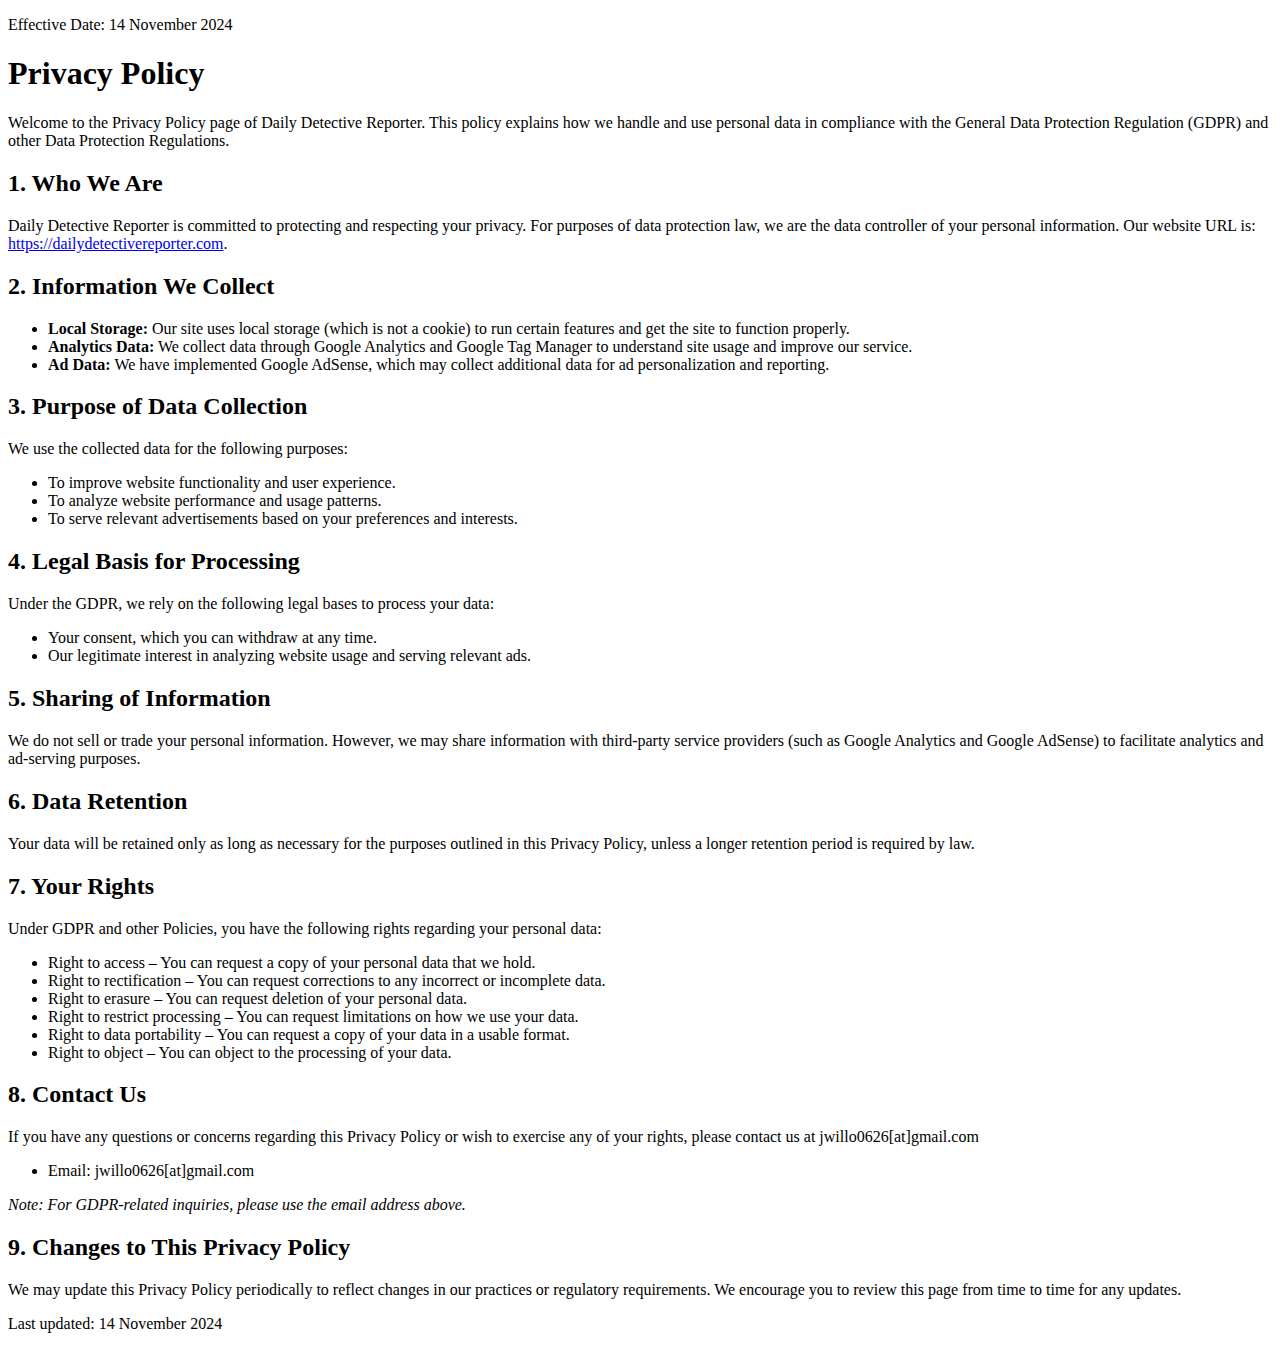
<file: privacypolicy.html>
<!DOCTYPE html>
<html lang="en">
<head>
    <!-- Google Tag Manager -->
<script>(function(w,d,s,l,i){w[l]=w[l]||[];w[l].push({'gtm.start':
new Date().getTime(),event:'gtm.js'});var f=d.getElementsByTagName(s)[0],
j=d.createElement(s),dl=l!='dataLayer'?'&l='+l:'';j.async=true;j.src=
'https://www.googletagmanager.com/gtm.js?id='+i+dl;f.parentNode.insertBefore(j,f);
})(window,document,'script','dataLayer','GTM-N6HMN7VJ');</script>
<!-- End Google Tag Manager -->
    <meta charset="UTF-8">
    <meta name="viewport" content="width=device-width, initial-scale=1.0">
    <title>Privacy Policy | Daily Detective Reporter</title>
    <meta property="og:url" content="https://dailydetectivereporter.com/privacypolicy" />
<!-- Google tag (gtag.js) -->
<script async src="https://www.googletagmanager.com/gtag/js?id=G-5GWP6NSZ8Q"></script>
<script>
  window.dataLayer = window.dataLayer || [];
  function gtag(){dataLayer.push(arguments);}
  gtag('js', new Date());

  gtag('config', 'G-5GWP6NSZ8Q');
</script>
</head>
<body>
<!-- Google Tag Manager (noscript) -->
<noscript><iframe src="https://www.googletagmanager.com/ns.html?id=GTM-N6HMN7VJ"
height="0" width="0" style="display:none;visibility:hidden"></iframe></noscript>
<!-- End Google Tag Manager (noscript) -->
<p>Effective Date: 14 November 2024</p>

    <h1>Privacy Policy</h1>
    <p>Welcome to the Privacy Policy page of Daily Detective Reporter. This policy explains how we handle and use personal data in compliance with the General Data Protection Regulation (GDPR) and other Data Protection Regulations.</p>

    <h2>1. Who We Are</h2>
    <p>Daily Detective Reporter is committed to protecting and respecting your privacy. For purposes of data protection law, we are the data controller of your personal information. Our website URL is: <a href="https://dailydetectivereporter.com">https://dailydetectivereporter.com</a>.</p>

    <h2>2. Information We Collect</h2>
    <ul>
        <li><strong>Local Storage:</strong> Our site uses local storage (which is not a cookie) to run certain features and get the site to function properly.</li>
        <li><strong>Analytics Data:</strong> We collect data through Google Analytics and Google Tag Manager to understand site usage and improve our service.</li>
        <li><strong>Ad Data:</strong> We have implemented Google AdSense, which may collect additional data for ad personalization and reporting.</li>
    </ul>

    <h2>3. Purpose of Data Collection</h2>
    <p>We use the collected data for the following purposes:</p>
    <ul>
        <li>To improve website functionality and user experience.</li>
        <li>To analyze website performance and usage patterns.</li>
        <li>To serve relevant advertisements based on your preferences and interests.</li>
    </ul>

    <h2>4. Legal Basis for Processing</h2>
    <p>Under the GDPR, we rely on the following legal bases to process your data:</p>
    <ul>
        <li>Your consent, which you can withdraw at any time.</li>
        <li>Our legitimate interest in analyzing website usage and serving relevant ads.</li>
    </ul>

    <h2>5. Sharing of Information</h2>
    <p>We do not sell or trade your personal information. However, we may share information with third-party service providers (such as Google Analytics and Google AdSense) to facilitate analytics and ad-serving purposes.</p>

    <h2>6. Data Retention</h2>
    <p>Your data will be retained only as long as necessary for the purposes outlined in this Privacy Policy, unless a longer retention period is required by law.</p>

    <h2>7. Your Rights</h2>
    <p>Under GDPR and other Policies, you have the following rights regarding your personal data:</p>
    <ul>
        <li>Right to access – You can request a copy of your personal data that we hold.</li>
        <li>Right to rectification – You can request corrections to any incorrect or incomplete data.</li>
        <li>Right to erasure – You can request deletion of your personal data.</li>
        <li>Right to restrict processing – You can request limitations on how we use your data.</li>
        <li>Right to data portability – You can request a copy of your data in a usable format.</li>
        <li>Right to object – You can object to the processing of your data.</li>
    </ul>

    <h2>8. Contact Us</h2>
    <p>If you have any questions or concerns regarding this Privacy Policy or wish to exercise any of your rights, please contact us at jwillo0626[at]gmail.com</p>
    <ul>
        <li>Email: jwillo0626[at]gmail.com</li>
    </ul>
    <p><em>Note: For GDPR-related inquiries, please use the email address above.</em></p>

    <h2>9. Changes to This Privacy Policy</h2>
    <p>We may update this Privacy Policy periodically to reflect changes in our practices or regulatory requirements. We encourage you to review this page from time to time for any updates.</p>

    <p>Last updated: 14 November 2024</p>

</body>
</html>
</file>
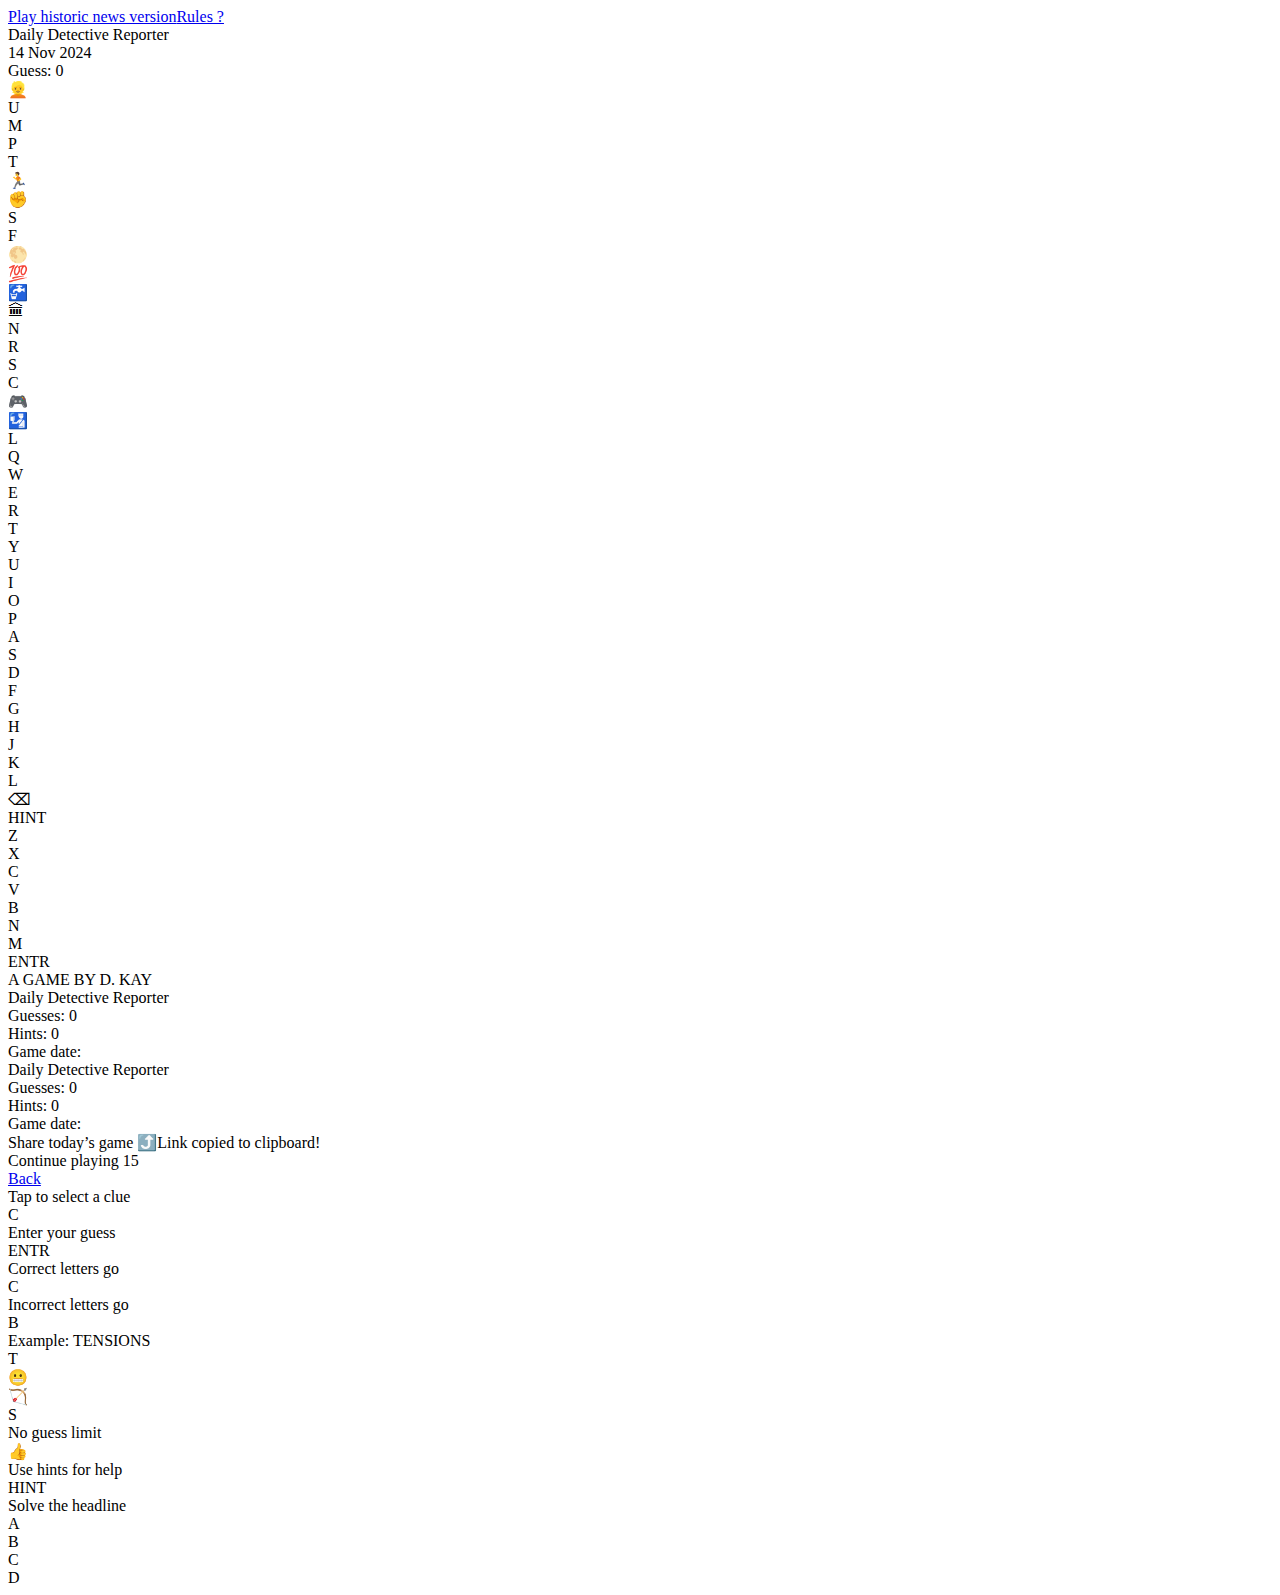
<file: testgame.html>
<!DOCTYPE html>
<head>
<meta name="viewport" content="width=device-width, initial-scale=1.0">

</head>

    <title>Test Daily Detective Reporter</title>


</head>

<body class="gbody">
  <!-- Google Tag Manager (noscript) -->
<noscript><iframe src="https://www.googletagmanager.com/ns.html?id=GTM-N6HMN7VJ"
height="0" width="0" style="display:none;visibility:hidden"></iframe></noscript>
<!-- End Google Tag Manager (noscript) -->
    <div id="GDiv" data-w-id="19b68e02-0fe3-c84d-2e3b-07b6dc4789d2" class="gdiv">
<script>
document.addEventListener("DOMContentLoaded", function() {
  const mainGameDiv = document.getElementById("GDiv");
  const popGDiv = document.getElementById("GPopDiv");
  const rulesButton = document.getElementById("showpop");
  const backButton = document.getElementById("showgame");

  // Function to show the popup and hide the main game div
  rulesButton.addEventListener("click", function(event) {
    event.preventDefault(); // Prevents the default link behavior
    mainGameDiv.style.display = "none"; // Hide the main game div
    popGDiv.style.display = "block"; // Show the popup
  });

  // Function to hide the popup and show the main game div
  backButton.addEventListener("click", function(event) {
    event.preventDefault(); // Prevents the default link behavior
    popGDiv.style.display = "none"; // Hide the popup
    mainGameDiv.style.display = "block"; // Show the main game div
  });
});
</script>
        <div class="gdivinnersmall game bold-text">
                            <div class="g3col">
                                <a href="#" class="gbuttonblue epoch w-button">Play historic news version</a><a id="showpop" data-w-id="b4f77517-bab5-359a-18fd-817fecf9e414" href="#" class="gbuttonblue w-button">Rules ?</a>
                            </div>
                            <div class="g3col">
                                <div class="titletext">Daily Detective Reporter</div>
                            </div>
                            <div class="g3col">
                                <div id="gamedate" class="textblue">11 Nov 2024</div>
                                <div id="guesscount" class="textpurple">Guess: 0</div>
                            </div>
        </div>
    <div class="gdivinnerbig">
        <div id="Col1" class="g5col">
            <div class="divcluegrid">
                <div class="cluetextdiv" id="1Clue1">⏳</div>
                <div class="cluetextdiv" id="2Clue1">⏳</div>
                <div class="cluetextdiv" id="3Clue1">🔁</div>
                <div class="cluetextdiv" id="4Clue1">🔁</div>
            </div>
            <div class="letterdivblank" id="l1.1"></div>
            <div class="letterdivblank" id="l1.2"></div>
            <div class="letterdivblank" id="l1.3"></div>
            <div class="letterdivblank" id="l1.4"></div>
            <div class="letterdivblank" id="l1.5"></div>
        </div>
        <div id="Col2" class="g5col"><div class="divcluegrid"><div class="cluetextdiv" id="1Clue2">⏳</div><div class="cluetextdiv" id="2Clue2">⏳</div><div class="cluetextdiv" id="3Clue2">🔁</div><div class="cluetextdiv" id="4Clue2">🔁</div></div><div class="letterdivblank" id="l2.1"></div><div class="letterdivblank" id="l2.2"></div><div class="letterdivblank" id="l2.3"></div><div class="letterdivblank" id="l2.4"></div><div class="letterdivblank" id="l2.5"></div></div><div id="Col3" class="g5col"><div class="divcluegrid"><div class="cluetextdiv" id="1Clue3">⏳</div><div class="cluetextdiv" id="2Clue3">⏳</div><div class="cluetextdiv" id="3Clue3">🔁</div><div class="cluetextdiv" id="4Clue3">🔁</div></div><div class="letterdivblank" id="l3.1"></div><div class="letterdivblank" id="l3.2"></div><div class="letterdivblank" id="l3.3"></div><div class="letterdivblank" id="l3.4"></div><div class="letterdivblank" id="l3.5"></div></div><div id="Col4" class="g5col"><div class="divcluegrid"><div class="cluetextdiv" id="1Clue4">⏳</div><div class="cluetextdiv" id="2Clue4">⏳</div><div class="cluetextdiv" id="3Clue4">🔁</div><div class="cluetextdiv" id="4Clue4">🔁</div></div><div class="letterdivblank" id="l4.1"></div><div class="letterdivblank" id="l4.2"></div><div class="letterdivblank" id="l4.3"></div><div class="letterdivblank" id="l4.4"></div><div class="letterdivblank" id="l4.5"></div></div>
        <div id="Col5" class="g5col">
            <div class="divcluegrid">
                <div class="cluetextdiv" id="1Clue5">⏳</div>
                <div class="cluetextdiv" id="2Clue5">⏳</div>
                <div class="cluetextdiv" id="3Clue5">🔁</div>
                <div class="cluetextdiv" id="4Clue5">🔁</div>
            </div>
            <div class="letterdivblank" id="l5.1"></div>
            <div class="letterdivblank" id="l5.2"></div>
            <div class="letterdivblank" id="l5.3"></div>
            <div class="letterdivblank" id="l5.4"></div>
            <div class="letterdivblank" id="l5.5"></div>
        </div>
    </div>
    <div class="gdivinnersmall">
        <div class="g1col">
            <div class="divkeyboardrow">
                <div id="1Clue1" class="divkey w-node-_1d610d54-b787-deeb-7be6-7b05876ab87a-b99e5b73">Q</div><div id="1Clue1" class="divkey w-node-de9dd6d8-d202-c1d2-4c93-2ea3dbba76fa-b99e5b73">W</div><div id="1Clue1" class="divkey w-node-_2e0d99c3-2658-536d-43a2-f289669a7e58-b99e5b73">E</div><div id="1Clue1" class="divkey w-node-_2da935ea-e913-7c93-7aa1-fbbd9ba0d4a2-b99e5b73">R</div><div id="1Clue1" class="divkey w-node-f918fa86-3255-5d90-3ddb-a20b39be98a5-b99e5b73">T</div><div id="1Clue1" class="divkey w-node-_95052a8b-16ec-a438-4584-7ddad6edd72c-b99e5b73">Y</div><div id="1Clue1" class="divkey w-node-e331eb96-6b5c-6a6b-60c2-5d3fcbfd450d-b99e5b73">U</div><div id="1Clue1" class="divkey w-node-_2256d16f-17bf-2eac-8faa-d5907616983f-b99e5b73">I</div><div id="1Clue1" class="divkey w-node-cd840af6-21d1-5732-4d31-43cb9d4ce845-b99e5b73">O</div><div id="1Clue1" class="divkey w-node-b826cc7a-2fc7-50e8-f806-f0c41124639c-b99e5b73">P</div></div><div class="divkeyboardrow"><div id="1Clue1" class="divkey w-node-_0decf0ec-614a-5093-eda2-7b07816094d2-b99e5b73">A</div><div id="1Clue1" class="divkey w-node-_0decf0ec-614a-5093-eda2-7b07816094d4-b99e5b73">S</div><div id="1Clue1" class="divkey w-node-_0decf0ec-614a-5093-eda2-7b07816094d6-b99e5b73">D</div><div id="1Clue1" class="divkey w-node-_0decf0ec-614a-5093-eda2-7b07816094d8-b99e5b73">F</div><div id="1Clue1" class="divkey w-node-_0decf0ec-614a-5093-eda2-7b07816094da-b99e5b73">G</div><div id="1Clue1" class="divkey w-node-_0decf0ec-614a-5093-eda2-7b07816094dc-b99e5b73">H</div><div id="1Clue1" class="divkey w-node-_0decf0ec-614a-5093-eda2-7b07816094de-b99e5b73">J</div><div id="1Clue1" class="divkey w-node-_0decf0ec-614a-5093-eda2-7b07816094e0-b99e5b73">K</div><div id="1Clue1" class="divkey w-node-_0decf0ec-614a-5093-eda2-7b07816094e2-b99e5b73">L</div><div id="1Clue1" class="divkey bks w-node-_6f5138c5-7eff-52ec-1943-c01c45e92fd6-b99e5b73">⌫</div></div><div class="divkeyboardrow"><div id="hintbutton" class="divkey enter hint w-node-_6964ac13-7581-2edf-daf1-0390a113e178-b99e5b73">HINT</div><div id="1Clue1" class="divkey w-node-_6f5138c5-7eff-52ec-1943-c01c45e92fc8-b99e5b73">Z</div><div id="1Clue1" class="divkey w-node-_6f5138c5-7eff-52ec-1943-c01c45e92fca-b99e5b73">X</div><div id="1Clue1" class="divkey w-node-_6f5138c5-7eff-52ec-1943-c01c45e92fcc-b99e5b73">C</div><div id="1Clue1" class="divkey w-node-_6f5138c5-7eff-52ec-1943-c01c45e92fce-b99e5b73">V</div><div id="1Clue1" class="divkey w-node-_6f5138c5-7eff-52ec-1943-c01c45e92fd0-b99e5b73">B</div><div id="1Clue1" class="divkey w-node-_6f5138c5-7eff-52ec-1943-c01c45e92fd2-b99e5b73">N</div><div id="1Clue1" class="divkey w-node-_6f5138c5-7eff-52ec-1943-c01c45e92fd4-b99e5b73">M</div><div id="1Clue1" class="divkey enter w-node-_6f5138c5-7eff-52ec-1943-c01c45e92fc6-b99e5b73">ENTR</div></div></div></div><div id="1Clue1" onclick="window.open('https://x.com/DKay6_37', '_blank');" role="button" tabindex="0" class="divkey enter makersmark w-node-c9376858-eb05-89d4-4982-bdea4c6d2f5c-b99e5b73">A GAME BY D. KAY</div>
      <div id="loadingjava" class="divcode w-embed w-script">
                    <script>
  document.addEventListener("DOMContentLoaded", function() {
    const currentDate = new Date().toISOString().split('T')[0];
    let playedGames = JSON.parse(localStorage.getItem("playedGames")) || [];
    const games = [
    {
      "date": "2024-11-04",
      "gameDateFormatted": "4 Nov 2024",
      "words": [
        { "word": "HECKLED", "clues": ["H", "E", "C", "📣"] },
        { "word": "ROYALS", "clues": ["👑", "A", "L", "S"] },
        { "word": "FACE", "clues": ["F", "😳", "🧍", "E"] },
        { "word": "FLOOD", "clues": ["F", "🌧️", "💧", "D"] },
        { "word": "ANGER", "clues": ["A", "N", "G", "😠"] }
      ],
      "firstHintLetter": "A",
      "thirdHintLetter": "E"
    },
    {
      "date": "2024-11-05",
      "gameDateFormatted": "5 Nov 2024",
      "words": [
        { "word": "GERMAN", "clues": ["🇩🇪", "M", "A", "N"] },
        { "word": "GOVERNMENT", "clues": ["G", "🏛️", "💼", "T"] },
        { "word": "COLLAPSE", "clues": ["C", "O", "L", "💥"] },
        { "word": "LOOKING", "clues": ["L", "🧐", "🔍", "G"] },
        { "word": "LIKELY", "clues": ["L", "I", "K", "✔️"] }
      ],
      "firstHintLetter": "E",
      "thirdHintLetter": "A"
    },
    {
      "date": "2024-11-06",
      "gameDateFormatted": "6 Nov 2024",
      "words": [
        { "word": "TRUMP", "clues": ["T", "👱‍♂️", "🍊", "P"] },
        { "word": "WINS", "clues": ["W", "🏆", "🎉", "S"] },
        { "word": "ELECTION", "clues": ["🗳️", "I", "O", "N"] },
        { "word": "DECISIVELY", "clues": ["D", "E", "C", "👏"] },
        { "word": "AGAIN", "clues": ["A", "🔁", "➿", "N"] }
      ],
      "firstHintLetter": "E",
      "thirdHintLetter": "I"
    },
    {
      "date": "2024-11-07",
      "gameDateFormatted": "7 Nov 2024",
      "words": [
        { "word": "CLIMATE", "clues": ["C", "🌍", "🌡️", "E"] },
        { "word": "CONFERENCE", "clues": ["C", "O", "N", "🗣️"] },
        { "word": "OIL", "clues": ["O", "🦕", "🛢", "⛽"] },
        { "word": "DEAL", "clues": ["D", "🤝", "💰", "L"] },
        { "word": "PLAYGROUND", "clues": ["P", "L", "A", "🛝"] }
      ],
      "firstHintLetter": "E",
      "thirdHintLetter": "A"
    },
    {
      "date": "2024-11-08",
      "gameDateFormatted": "8 Nov 2024",
      "words": [
        { "word": "AMSTERDAM", "clues": ["🇳🇱", "D", "A", "M"] },
        { "word": "RIOT", "clues": ["R", "🔥", "🚓", "T"] },
        { "word": "TARGETS", "clues": ["T", "A", "R", "🎯"] },
        { "word": "ISRAELI", "clues": ["🇮🇱", "E", "L", "I"] },
        { "word": "FANS", "clues": ["F", "🎉", "👥", "S"] }
      ],
      "firstHintLetter": "T",
      "thirdHintLetter": "A"
    },
    {
      "date": "2024-11-09",
      "gameDateFormatted": "9 Nov 2024",
      "words": [
        { "word": "PAKISTAN", "clues": ["P", "A", "K", "🇵🇰"] },
        { "word": "STATION", "clues": ["🚉", "I", "O", "N"] },
        { "word": "BOMBING", "clues": ["B", "💥", "🚨", "G"] },
        { "word": "KILLS", "clues": ["K", "I", "💀", "S"] },
        { "word": "DOZENS", "clues": ["D", "🔢", "N", "S"] }
      ],
      "firstHintLetter": "I",
      "thirdHintLetter": "A"
    },
    {
      "date": "2024-11-10",
      "gameDateFormatted": "10 Nov 2024",
      "words": [
        { "word": "MILESTONE", "clues": ["M", "🪨", "🧱", "E"] },
        { "word": "CLOSE", "clues": ["C", "L", "O", "⏭"] },
        { "word": "BITCOIN", "clues": ["B", "I", "T", "🪙"] },
        { "word": "PRICE", "clues": ["P", "📊", "💲", "E"] },
        { "word": "RECORD", "clues": ["R", "🔝", "📈", "D"] }
      ],
      "firstHintLetter": "I",
      "thirdHintLetter": "E"
    },
    {
      "date": "2024-11-11",
      "gameDateFormatted": "11 Nov 2024",
      "words": [
        { "word": "HAITI", "clues": ["🇭🇹", "I", "T", "I"] },
        { "word": "LEADER", "clues": ["L", "🏛️", "⚖️", "R"] },
        { "word": "FIRED", "clues": ["F", "💼", "🔥", "D"] },
        {  "word": "VIOLENCE", "clues": ["V", "⚔️", "💪", "E"] },
        { "word": "INTENSIFIES", "clues": ["I", "N", "T", "⬆️"] }
      ],
      "firstHintLetter": "E",
      "thirdHintLetter": "I"
    },
    {
      "date": "2024-11-12",
      "gameDateFormatted": "12 Nov 2024",
      "words": [
        { "word": "CAR", "clues": ["🏎", "🚗", "🛻", "R"] },
        { "word": "STRIKES", "clues": ["S", "⚡️", "💥", "S"] },
        { "word": "SOUTH", "clues": ["🧭", "⬇️", "T", "H"] },
        {  "word": "CHINA", "clues": ["🇨🇳", "I", "N", "A"] },
        { "word": "CROWD", "clues": ["C", "🧑‍🤝‍🧑", "🏟", "D"] }
      ],
      "firstHintLetter": "I",
      "thirdHintLetter": "R"
    },
    {
      "date": "2024-11-13",
      "gameDateFormatted": "13 Nov 2024",
      "words": [
        { "word": "ESCAPED", "clues": ["E", "🏃", "🚓", "D"] },
        { "word": "RUSSIAN", "clues": ["🪆", "I", "A", "N"] },
        { "word": "WHALE", "clues": ["W", "🐋", "🐳", "E"] },
        {  "word": "NOT", "clues": ["🙅", "❎", "🛑", "T"] },
        { "word": "SPY", "clues": ["S", "🕵", "🔫", "🪖"] }
      ],
      "firstHintLetter": "E",
      "thirdHintLetter": "A"
    },
    {
      "date": "2024-11-14",
      "gameDateFormatted": "14 Nov 2024",
      "words": [
        { "word": "TRUMP", "clues": ["👱", "U", "M", "P"] },
        { "word": "TAKES", "clues": ["T", "🏃", "✊", "S"] },
        { "word": "FULL", "clues": ["F", "🌕", "💯", "🚰"] },
        {  "word": "CONGRESS", "clues": ["🏛", "N", "R", "S"] },
        { "word": "CONTROL", "clues": ["C", "🎮", "🛂", "L"] }
      ],
      "firstHintLetter": "O",
      "thirdHintLetter": "N"
    }
  ];

    let currentGameDate = null;

    function setupCompletionObserver() {
      const gDivFin = document.querySelector('.gdiv.fin');
      if (!gDivFin) return;

      const observer = new MutationObserver((mutations) => {
        mutations.forEach((mutation) => {
          if (mutation.target.style.display === 'block') {
            markGameAsPlayed();
            observer.disconnect();
            console.log("Game completion detected and marked as played.");
            setTimeout(() => location.reload(), 8000);
          }
        });
      });

      observer.observe(gDivFin, { attributes: true, attributeFilter: ['style'] });
    }

    function markGameAsPlayed() {
      if (currentGameDate && !playedGames.includes(currentGameDate)) {
        playedGames.push(currentGameDate);
        localStorage.setItem("playedGames", JSON.stringify(playedGames));
        console.log("Game marked as played:", currentGameDate);
      } else {
        console.log("Game was already marked as played:", currentGameDate);
      }

      const storedGames = JSON.parse(localStorage.getItem("playedGames")) || [];
      if (storedGames.includes(currentGameDate)) {
        console.log("Verification successful: Game for", currentGameDate, "is in local storage.");
      } else {
        console.log("Verification failed: Game for", currentGameDate, "is not in local storage.");
      }
    }

function loadNextGame() {
  console.log("Current Date:", currentDate);
  console.log("Played Games List:", playedGames);

  // Check if today's game is unplayed
  let todayGame = games.find(game => game.date === currentDate && !playedGames.includes(game.date));

  if (todayGame) {
    console.log("Loading today's game:", todayGame.date);
    displayGame(todayGame); // Display today’s game if unplayed
  } else {
    // If today’s game has been played, find the most recent unplayed game
    const nextMostRecentUnplayedGame = games
      .filter(game => !playedGames.includes(game.date) && new Date(game.date) < new Date(currentDate))
      .sort((a, b) => new Date(b.date) - new Date(a.date))[0]; // Sort in descending date order and take the newest unplayed game

    if (nextMostRecentUnplayedGame) {
      console.log("Loading next most recent unplayed game:", nextMostRecentUnplayedGame.date);
      displayGame(nextMostRecentUnplayedGame);
    } else {
      console.log("All games have been played!");
      showNoMoreGamesPopup(); // Show message when no more unplayed games are available
    }
  }
}


function showNoMoreGamesPopup() {
  // Check if a popup already exists
  let popup = document.getElementById('no-more-games-popup');
  if (!popup) {
    // Create the popup div
    popup = document.createElement('div');
    popup.id = 'no-more-games-popup';
    popup.className = 'textpurple';
    popup.style.position = 'fixed';
    popup.style.top = '50%';
    popup.style.left = '50%';
    popup.style.transform = 'translate(-50%, -50%)';
    popup.style.backgroundColor = '#333d73';
    popup.style.padding = '20px';
    popup.style.borderRadius = '5px';
    popup.style.textAlign = 'center';
    popup.style.color = 'white';
    popup.style.fontFamily = 'Arial, sans-serif';
    popup.style.fontSize = '16px';
    popup.style.fontWeight = 'bold';
    popup.style.zIndex = '1000';
    popup.style.maxWidth = '80%';
    popup.style.boxShadow = '0px 4px 8px rgba(0, 0, 0, 0.3)';

    // Set the popup content
    popup.textContent = "You have played all available daily games. Come back tomorrow to play again!";

    // Append the popup to the document body
    document.body.appendChild(popup);
  }

  // Display the popup
  popup.style.display = 'block';

  // Auto-hide the popup after 5 seconds
  setTimeout(() => {
    popup.style.display = 'none';
  }, 5000);
}



    function displayGame(game) {
      if (!game || !game.words || !Array.isArray(game.words)) {
        console.error("Error: Invalid game object or missing 'words' property:", game);
        return;
      }

      currentGameDate = game.date;
      console.log("Displaying Game:", currentGameDate);
      const gameDateElement = document.getElementById("gamedate");
      if (gameDateElement) {
        gameDateElement.textContent = game.gameDateFormatted;
      }

      window.currentGame = game; // Set current game globally for later use

      game.words.forEach((wordObj, index) => {
        const columnNumber = index + 1;
        const columnElement = document.getElementById(`Col${columnNumber}`);
        if (columnElement) {
          columnElement.innerHTML = "";

          const clueContainer = document.createElement("div");
          clueContainer.classList.add("divcluegrid");

          if (Array.isArray(wordObj.clues)) {
            wordObj.clues.forEach((clue, clueIndex) => {
              const clueDiv = document.createElement("div");
              clueDiv.classList.add("cluetextdiv");
              clueDiv.setAttribute("id", `${clueIndex + 1}Clue${columnNumber}`);
              clueDiv.textContent = clue;
              clueContainer.appendChild(clueDiv);
            });
          }

          columnElement.appendChild(clueContainer);

          if (typeof wordObj.word === "string") {
            for (let i = 0; i < wordObj.word.length; i++) {
              const letterDiv = document.createElement("div");
              letterDiv.classList.add("letterdivblank");
              letterDiv.setAttribute("id", `l${columnNumber}.${i + 1}`);
              columnElement.appendChild(letterDiv);
            }
          }
        }
      });

      setupHints(game.firstHintLetter, game.thirdHintLetter);
    }

    function setupHints(firstHint, thirdHint) {
      window.firstHintLetter = firstHint;
      window.thirdHintLetter = thirdHint;
    }

    loadNextGame();
    setupCompletionObserver();

    // SECOND PART - ADDED AFTER ENSURING window.currentGame IS DEFINED
    let currentSelectedColumn = null;
    let guessCount = 0;
    let hintCount = 0;
    const maxHints = 3;

    // Check if currentGame is loaded before accessing properties
    if (window.currentGame && Array.isArray(window.currentGame.words)) {
      const answers = {};
      window.currentGame.words.forEach((wordObj, index) => {
        answers[`Col${index + 1}`] = wordObj.word;
      });

      const finalHeadline = window.currentGame.words.map(wordObj => wordObj.word).join(" ");
      const firstHintLetter = window.currentGame.firstHintLetter;
      const thirdHintLetter = window.currentGame.thirdHintLetter;

      // Remaining functions and logic go here for gameplay...
      // e.g., updateGuessCounter, selectColumn, insertLetter, etc.
    } else {
      console.error("Error: currentGame is undefined or does not have 'words' array.");
    }
  });
 document.addEventListener("DOMContentLoaded", function() {
    let currentSelectedColumn = null;
    let guessCount = 0;
    let hintCount = 0;
    const maxHints = 3;
    const currentGame = window.currentGame;
    const answers = {};

    currentGame.words.forEach((wordObj, index) => {
      answers[`Col${index + 1}`] = wordObj.word;
    });

    const finalHeadline = currentGame.words.map(wordObj => wordObj.word).join(" ");
    const firstHintLetter = currentGame.firstHintLetter;
    const thirdHintLetter = currentGame.thirdHintLetter;

    function updateGuessCounter(isCorrect) {
      guessCount += 1;
      const guessCounter = document.getElementById('guesscount');
      guessCounter.textContent = `Guess: ${guessCount}`;
      guessCounter.style.backgroundColor = isCorrect ? '#2da701' : '#c95700';

      setTimeout(() => {
        guessCounter.style.backgroundColor = '';
      }, 1000);
    }

    function selectColumn(columnId) {
      const selectedColumn = document.getElementById(columnId);
      if (selectedColumn && selectedColumn.dataset.correct === "true") return;

      document.querySelectorAll('.letterdivblank').forEach(div => {
        if (div.dataset.correct !== "true") div.style.backgroundColor = '#414e96';
      });

      if (selectedColumn) {
        selectedColumn.querySelectorAll('.letterdivblank').forEach(div => {
          if (div.dataset.correct !== "true") div.style.backgroundColor = '#b392de';
        });
      }
      currentSelectedColumn = columnId;
    }

    function insertLetter(letter) {
      if (!currentSelectedColumn) selectColumn('Col1');
      const selectedColumn = document.getElementById(currentSelectedColumn);
      const blanks = Array.from(selectedColumn.querySelectorAll('.letterdivblank'));

      for (let blank of blanks) {
        if (!blank.textContent.trim()) {
          blank.textContent = letter;
          break;
        }
      }
    }

    function backspace() {
      if (!currentSelectedColumn) return;
      const selectedColumn = document.getElementById(currentSelectedColumn);
      const blanks = Array.from(selectedColumn.querySelectorAll('.letterdivblank')).reverse();

      for (let blank of blanks) {
        if (blank.textContent.trim() && blank.dataset.correct !== "true") {
          blank.textContent = '';
          break;
        }
      }
    }

    function isColumnFilled() {
      if (!currentSelectedColumn) return false;
      const selectedColumn = document.getElementById(currentSelectedColumn);
      return Array.from(selectedColumn.querySelectorAll('.letterdivblank')).every(div => div.textContent.trim() !== "");
    }

    function showPopup(message) {
      let popup = document.getElementById('result-popup');
      if (!popup) {
        popup = document.createElement('div');
        popup.id = 'result-popup';
        popup.className = 'textpurple';
        popup.style.position = 'fixed';
        popup.style.top = '50%';
        popup.style.left = '50%';
        popup.style.transform = 'translate(-50%, -50%)';
        popup.style.backgroundColor = '#333d73';
        popup.style.padding = '8px';
        popup.style.borderRadius = '5px';
        popup.style.textAlign = 'center';
        popup.style.color = 'white';
        popup.style.fontFamily = 'Arial, sans-serif';
        popup.style.fontSize = '14px';
        popup.style.fontWeight = 'bold';
        document.body.appendChild(popup);
      }
      popup.textContent = message;
      popup.style.display = 'block';

      setTimeout(() => {
        popup.style.display = 'none';
      }, 1000);
    }

    function useHint() {
      if (hintCount >= maxHints) {
        showPopup("NO HINTS LEFT");
        return;
      }

      hintCount += 1;
      const hintActions = [
        () => fillLetterHints(firstHintLetter),
        fillEdgeLetters,
        () => fillLetterHints(thirdHintLetter)
      ];

      hintActions[hintCount - 1]();
    }

    function fillLetterHints(letter) {
      Object.keys(answers).forEach(colId => {
        const selectedColumn = document.getElementById(colId);
        const blanks = Array.from(selectedColumn.querySelectorAll('.letterdivblank'));
        const answer = answers[colId];

        blanks.forEach((blank, index) => {
          if (answer[index] === letter && blank && !blank.textContent.trim()) {
            blank.textContent = letter;
            blank.style.backgroundColor = '#2da701';
            blank.dataset.correct = "true";
          }
        });
      });
    }

    function fillEdgeLetters() {
      Object.keys(answers).forEach(colId => {
        const selectedColumn = document.getElementById(colId);
        const blanks = Array.from(selectedColumn.querySelectorAll('.letterdivblank'));
        const answer = answers[colId];

        if (blanks[0] && !blanks[0].textContent.trim()) {
          blanks[0].textContent = answer[0];
          blanks[0].style.backgroundColor = '#2da701';
          blanks[0].dataset.correct = "true";
        }

        const lastIndex = answer.length - 1;
        if (blanks[lastIndex] && !blanks[lastIndex].textContent.trim()) {
          blanks[lastIndex].textContent = answer[lastIndex];
          blanks[lastIndex].style.backgroundColor = '#2da701';
          blanks[lastIndex].dataset.correct = "true";
        }
      });
    }

    function validateGuess() {
      if (!isColumnFilled()) {
        showPopup("NOT ENOUGH LETTERS");
        return;
      }

      const selectedColumn = document.getElementById(currentSelectedColumn);
      const guess = Array.from(selectedColumn.querySelectorAll('.letterdivblank')).map(div => div.textContent.trim()).join("");
      const correctAnswer = answers[currentSelectedColumn];

      if (correctAnswer) {
        let isCorrect = true;

        setTimeout(() => {
          Array.from(selectedColumn.querySelectorAll('.letterdivblank')).forEach((div, index) => {
            if (guess[index] === correctAnswer[index]) {
              div.style.backgroundColor = '#2da701';
              div.dataset.correct = "true";
            } else {
              isCorrect = false;
              div.style.backgroundColor = '#c95700';
              setTimeout(() => {
                div.style.backgroundColor = currentSelectedColumn === selectedColumn.id ? '#b392de' : '#414e96';
                div.textContent = '';
              }, 1500);
            }
          });

          if (isCorrect) {
            selectedColumn.dataset.correct = "true";
            updateGuessCounter(true);
            revealCorrectClues(currentSelectedColumn);
            if (isAllColumnsCorrect()) {
              showFinalPopup();
            } else {
              selectNextColumn();
            }
          } else {
            updateGuessCounter(false);
          }
        }, 200);
      }
    }

    function revealCorrectClues(columnId) {
      const selectedColumn = document.getElementById(columnId);
      const clueDivs = Array.from(selectedColumn.querySelectorAll('.cluetextdiv'));

      clueDivs.forEach((div, index) => {
        setTimeout(() => {
          div.style.backgroundColor = '#2da701';
        }, index * 200);
      });
    }

    function isAllColumnsCorrect() {
      return Object.keys(answers).every(colId => {
        const selectedColumn = document.getElementById(colId);
        return Array.from(selectedColumn.querySelectorAll('.letterdivblank')).every(div => div.dataset.correct === "true");
      });
    }

function selectNextColumn() {
  // Iterate over all columns to find the next incomplete or incorrect one
  for (let i = 1; i <= 5; i++) {
    const columnId = `Col${i}`;
    const columnElement = document.getElementById(columnId);

    if (columnElement && columnElement.dataset.correct !== "true") {
      // Check if this column has any blank or incorrect letters
      const blanks = Array.from(columnElement.querySelectorAll('.letterdivblank'));
      const isIncomplete = blanks.some(div => !div.textContent.trim() || div.dataset.correct !== "true");

      if (isIncomplete) {
        setTimeout(() => {
          selectColumn(columnId); // Select the first incomplete column found
        }, 1000);
        return;
      }
    }
  }
}


    function showFinalPopup() {
      let popup = document.getElementById('result-popup');
      if (!popup) {
        popup = document.createElement('div');
        popup.id = 'result-popup';
        popup.className = 'textpurple';
        popup.style.position = 'fixed';
        popup.style.top = '50%';
        popup.style.left = '50%';
        popup.style.transform = 'translate(-50%, -50%)';
        popup.style.backgroundColor = '#333d73';
        popup.style.padding = '8px';
        popup.style.borderRadius = '5px';
        popup.style.textAlign = 'center';
        popup.style.color = 'white';
        popup.style.fontFamily = 'Arial, sans-serif';
        popup.style.fontSize = '14px';
        popup.style.fontWeight = 'bold';
        document.body.appendChild(popup);
      }

      popup.textContent = "YOU SOLVED IT! 🎊🎊";
      popup.style.display = 'block';

      setTimeout(() => {
        popup.style.display = 'none';
        document.querySelector('.gdiv').style.display = 'none';
        document.querySelector('.gdiv.fin').style.display = 'block';
        displayFinalResults();
      }, 2000);
    }

    function displayFinalResults() {
      document.getElementById('finalguesscount').textContent = `Guesses: ${guessCount}`;
      document.getElementById('finalhintcount').textContent = `Hints: ${Math.min(hintCount, 3)}`;
      document.getElementById('finalheadline').textContent = `YOU SOLVED IT! ${finalHeadline}`;

      const gameDate = document.getElementById('gamedate').textContent;
      document.getElementById('finalgamedate').textContent = `Game date: ${gameDate}`;

      let countdown = 8;
      const countdownDisplay = document.getElementById('finalcountdown');
      countdownDisplay.textContent = `Keep playing ${countdown}`;

      const countdownInterval = setInterval(() => {
        countdown -= 1;
        countdownDisplay.textContent = `Keep playing ${countdown}`;
        if (countdown === 0) {
          clearInterval(countdownInterval);
          location.reload();
        }
      }, 1000);
    }

    document.getElementById('hintbutton').addEventListener('click', useHint);

    document.querySelectorAll('.divkey').forEach(key => {
      key.addEventListener('click', function() {
        const keyText = key.textContent.trim();
        if (keyText.length === 1 && /^[A-Z]$/i.test(keyText)) {
          insertLetter(keyText);
        }
        if (keyText === '⌫') {
          backspace();
        }
        if (keyText === 'ENTR') {
          validateGuess();
        }
      });
    });

    ['Col1', 'Col2', 'Col3', 'Col4', 'Col5'].forEach(colId => {
      const column = document.getElementById(colId);
      if (column) {
        column.addEventListener('click', function() {
          selectColumn(colId);
        });
      }
    });
  });
</script></div><div id="gamejava" class="divcode w-embed"></div></div><div id="GDiv.Fin" class="gdiv fin"><div class="gdivinnersmall"><div class="g3col"></div><div class="g3col"><div class="titletext">Daily Detective Reporter</div></div><div class="g3col"></div></div><div class="gdivinnerbig"><div class="gpopdiv"><div id="finalheadline" class="textblue"></div><div class="gdivinnerbig pop"><div class="g2col"><div id="finalguesscount" class="textpurple">Guesses: 0</div></div><div class="g2col"><div id="finalhintcount" class="textpurple">Hints: 0</div></div></div><div id="finalgamedate" class="textblue">Game date:</div><div class="w-embed w-script">
<script>
  document.addEventListener("DOMContentLoaded", function() {
    const copyButton = document.getElementById('sharegamebutton');
    const linkCollected = document.getElementById('linkcollected');

    // Check if elements exist
    if (copyButton && linkCollected) {
      copyButton.addEventListener('click', function(event) {
        event.preventDefault(); // Prevent default action of <a> tag

        // Copy the current page URL to the clipboard
        navigator.clipboard.writeText(window.location.href)
          .then(() => {
            console.log('URL copied to clipboard');

            // Hide the share button and show the confirmation message
            copyButton.style.display = 'none';
            linkCollected.style.display = 'block';

            // Set a timeout to reverse the visibility after 1 second
            setTimeout(() => {
              copyButton.style.display = 'inline-block';
              linkCollected.style.display = 'none';
            }, 1000);
          })
          .catch(err => {
            console.error('Failed to copy URL: ', err);
          });
      });
    } else {
      console.error('Button or confirmation div not found');
    }
  });
</script>
</div>
  
  <div id="gamejava" class="divcode w-embed"></div></div><div id="GDiv.Fin" class="gdiv fin"><div class="gdivinnersmall"><div class="g3col"></div><div class="g3col"><div class="titletext">Daily Detective Reporter</div></div><div class="g3col"></div></div><div class="gdivinnerbig"><div class="gpopdiv"><div id="finalheadline" class="textblue"></div><div class="gdivinnerbig pop"><div class="g2col"><div id="finalguesscount" class="textpurple">Guesses: 0</div></div><div class="g2col"><div id="finalhintcount" class="textpurple">Hints: 0</div></div></div><div id="finalgamedate" class="textblue">Game date:</div><div class="w-embed w-script">
<script>
  document.addEventListener("DOMContentLoaded", function() {
    const copyButton = document.getElementById('sharegamebutton');
    const linkCollected = document.getElementById('linkcollected');
    
    // Check if elements exist
    if (copyButton && linkCollected) {
      copyButton.addEventListener('click', function(event) {
        event.preventDefault(); // Prevent default action of <a> tag

        // Copy the current page URL to the clipboard
        navigator.clipboard.writeText(window.location.href)
          .then(() => {
            console.log('URL copied to clipboard');
            
            // Hide the share button and show the confirmation message
            copyButton.style.display = 'none';
            linkCollected.style.display = 'block';

            // Set a timeout to reverse the visibility after 1 second
            setTimeout(() => {
              copyButton.style.display = 'inline-block';
              linkCollected.style.display = 'none';
            }, 1000);
          })
          .catch(err => {
            console.error('Failed to copy URL: ', err);
          });
      });
    } else {
      console.error('Button or confirmation div not found');
    }
  });
</script>
</div><a id="sharegamebutton" data-w-id="9db54890-a1f7-1225-607a-07ab603cff9e" class="gbuttonpurple w-button">Share today’s game ⤴️</a><a id="linkcollected" data-w-id="661c485f-2c6e-1e22-8010-daa0d0a1012a" class="gbuttonpurple link w-button">Link copied to clipboard!</a>
  <div class="addiv">
    <script async src="https://pagead2.googlesyndication.com/pagead/js/adsbygoogle.js?client=ca-pub-5825917506662262"
     crossorigin="anonymous"></script>
<!-- D24E Square Display Ad -->
<ins class="adsbygoogle"
     style="display:block"
     data-ad-client="ca-pub-5825917506662262"
     data-ad-slot="1939737439"
     data-ad-format="auto"
     data-full-width-responsive="true"></ins>
<script>
     (adsbygoogle = window.adsbygoogle || []).push({});
</script>
  </div>
  <div id="finalcountdown" class="textblue">Continue playing&nbsp;15</div></div></div></div><div id="GPopDiv" data-w-id="b14ec7a4-1854-741f-5e13-0d09b37c8a2f" class="gdiv pop"><div class="gdivinnersmall"><div class="g3col"><a id="showgame" data-w-id="8adcb491-73c1-ec1d-8645-59dcf137ed76" href="#" class="gbuttonblue w-button">Back</a></div><div class="g3col"></div><div class="g3col"></div></div><div class="gpopdiv"><div class="gdivinnerbig pop"><div class="g2col"><div class="textblue">Tap to select a clue</div></div><div class="g2col"><div id="1Clue3" class="cluetextdiv">C</div></div></div><div class="gdivinnerbig pop"><div class="g2col"><div class="textblue">Enter your guess</div></div><div class="g2col"><div class="textpurple">ENTR</div></div></div><div class="gdivinnerbig pop"><div class="g2col"><div class="textblue">Correct letters go</div></div><div class="g2col"><div id="1Clue3" class="cluetextdiv green">C</div></div></div><div class="gdivinnerbig pop"><div class="g2col"><div class="textblue">Incorrect letters go</div></div><div class="g2col"><div id="1Clue3" class="cluetextdiv yellow">B</div></div></div><div class="gdivinnerbig pop"><div class="g2col"><div class="textblue">Example: TENSIONS</div></div><div class="g2col"><div id="1Clue3" class="cluetextdiv">T</div><div id="1Clue3" class="cluetextdiv emoji">😬</div><div id="1Clue3" class="cluetextdiv emoji">🏹</div><div id="1Clue3" class="cluetextdiv">S</div></div></div><div class="gdivinnerbig pop"><div class="g2col"><div class="textblue">No guess limit</div></div><div class="g2col"><div id="1Clue3" class="cluetextdiv emoji">👍</div></div></div><div class="gdivinnerbig pop"><div class="g2col"><div class="textblue">Use hints for help</div></div><div class="g2col"><div class="textblue">HINT</div></div></div><div class="gdivinnerbig pop"><div class="g2col"><div class="textblue">Solve the headline</div></div><div class="g2col"><div id="1Clue3" class="cluetextdiv green">A</div><div id="1Clue3" class="cluetextdiv green">B</div><div id="1Clue3" class="cluetextdiv green">C</div><div id="1Clue3" class="cluetextdiv green">D</div></div></div></div></div>
</body>
</html>
</file>
